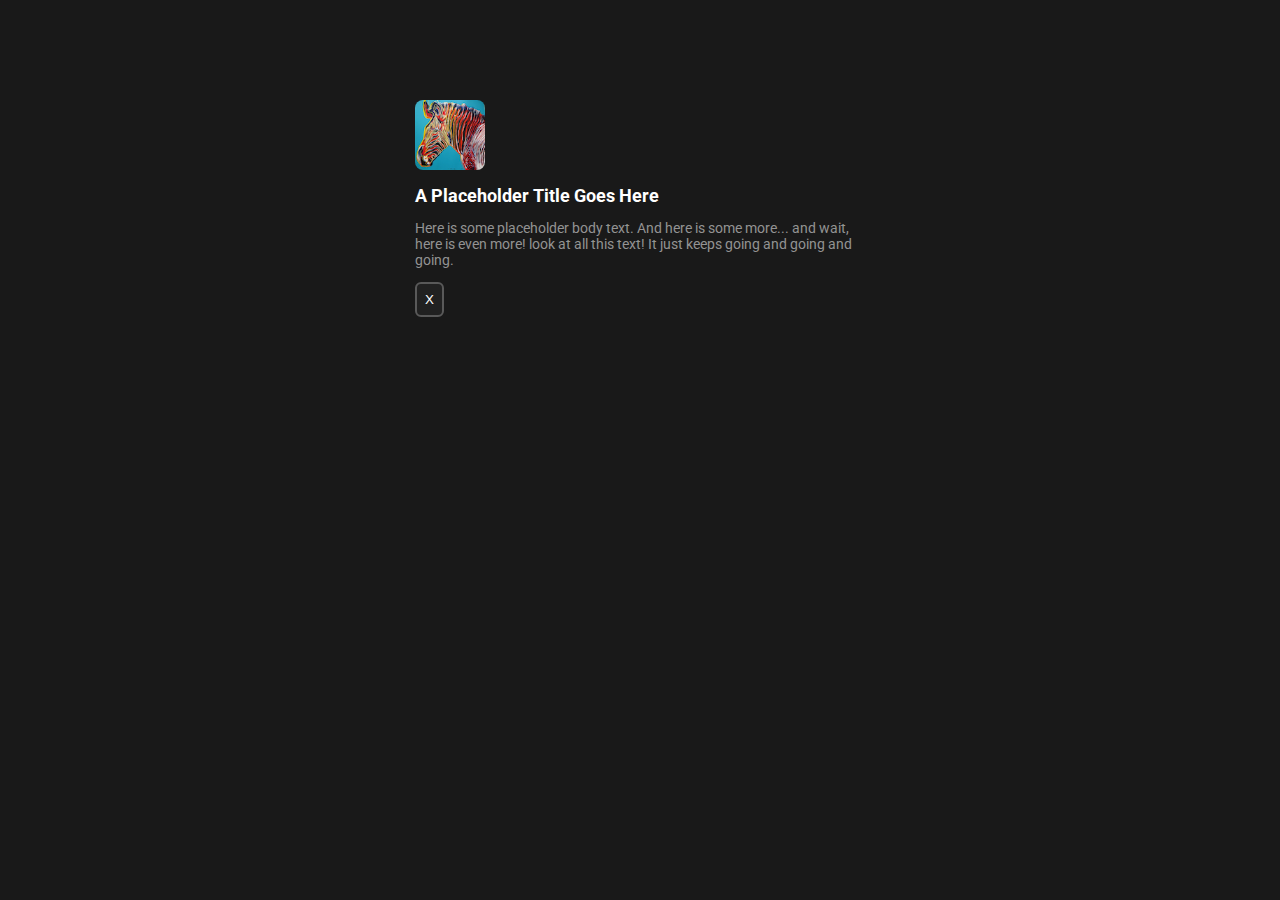
<file: in-lab-examples/puinote-lab01/puinote-start copy/index.html>
<!DOCTYPE html>

<html>

  <head>
    <title>PUI-NOTE Exercise 1</title>
    <link rel="stylesheet" href="css/style.css">
    <link rel="preconnect" href="https://fonts.googleapis.com">
    <link rel="preconnect" href="https://fonts.gstatic.com" crossorigin>
    <link href="https://fonts.googleapis.com/css2?family=Roboto+Mono:ital,wght@1,100;1,200&display=swap"
      rel="stylesheet">
    <link href="https://fonts.googleapis.com/css2?family=Roboto:wght@100;300;400;500;700;900&display=swap"
      rel="stylesheet">
  </head>


  <body>
    <div class="note-card">
      <img src="assets/warhol-zebra.png" class="thumbnail"/>
      <h1>A Placeholder Title Goes Here</h1>
      <p> Here is some placeholder body text. And here is some more...
        and wait, here is even more! look at all this text! It just
        keeps going and going and going. </p>
      <button id="button">X</button>
    </div>
    

  </body>
  
</html>
</file>
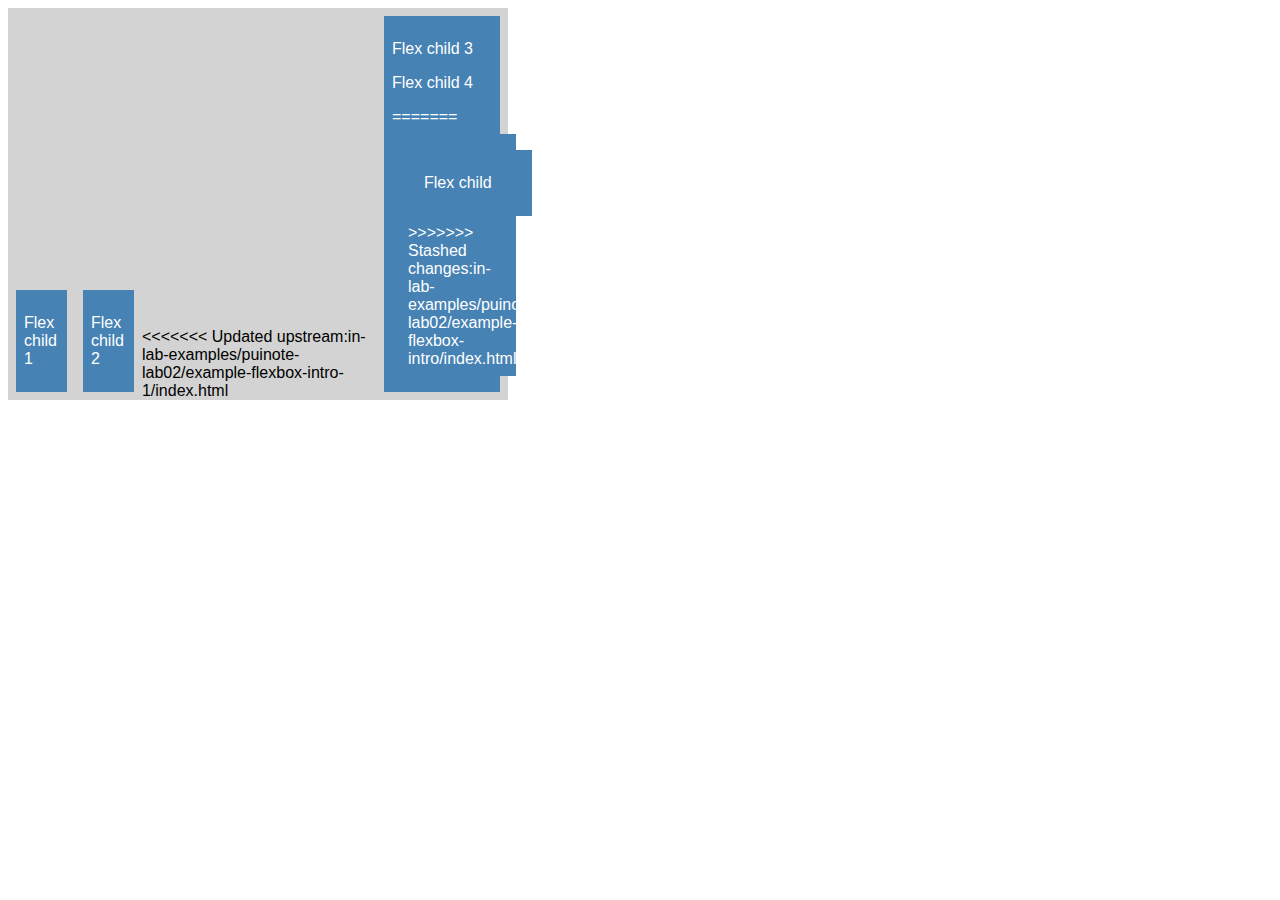
<file: in-lab-examples/puinote-lab02/example-flexbox-intro-1/index.html>
<html>
  <head>
    <link rel="stylesheet" href="./style.css" type="text/css" />
    <!-- <link rel="stylesheet" href="./style_solution.css" type="text/css" /> -->
  </head>
  <body>
    <div class="big_container">
      <div>
        <p>Flex child 1</p>
      </div>
      <div>
        <p>Flex child 2</p>
      </div>
<<<<<<< Updated upstream:in-lab-examples/puinote-lab02/example-flexbox-intro-1/index.html
      <div class="small_container">
        <p>Flex child 3</p>
        <p>Flex child 4</p>
=======
      <div>
        <div class="small_container">
          <p>Flex child</p>
        </div>
    
>>>>>>> Stashed changes:in-lab-examples/puinote-lab02/example-flexbox-intro/index.html
      </div>
    </div>
  </body>
</html>
</file>
<file: in-lab-examples/puinote-lab01/puinote-start copy/css/style.css>
body{
  font-family: Roboto;
  background-color:  #191919;
  color: #939393;
  font-size:14px;
}

h1{
  color:white;
  font-size:18px;
}

.note-card{
  width:450px;
  margin-left:auto;
  margin-right:auto;
  margin-top:100px;
}

.thumbnail{
  border-radius: 8px;
  width:70px;
  height:70px;
}

#button{
  background-color:#212121;
  color:white;
  border:2px solid #595959;
  padding:8px;
  border-radius:6px;

  cursor:pointer;
}

#button:hover{
  color:#dddddd;
  background-color: #393939;
}
</file>
<file: in-lab-examples/puinote-lab02/example-flexbox-intro-1/style.css>
body {
  font-family: sans-serif;
}

.big_container {
  width: 500px;
  /* height: 500px; */
  background-color: lightgray;
  display: flex;
  flex-direction: row;
  justify-content: space-evenly;
  align-items: flex-end;
}

.big_container div {
  width: 100px;
  background-color: steelblue;
  color: white;
  margin: 8px;
  padding: 8px;
}

<<<<<<< Updated upstream:in-lab-examples/puinote-lab02/example-flexbox-intro-1/style.css
.small_container p {
  width: 50px;
  background-color: darkgrey;
  color: black;
  margin: 8px;
  padding: 8px;
}
=======
.small_container{
  width: 100px;
  background-color: grey;
  color: white;
  margin: 8px;
  padding: 8px;
}
>>>>>>> Stashed changes:in-lab-examples/puinote-lab02/example-flexbox-intro/style.css
</file>
